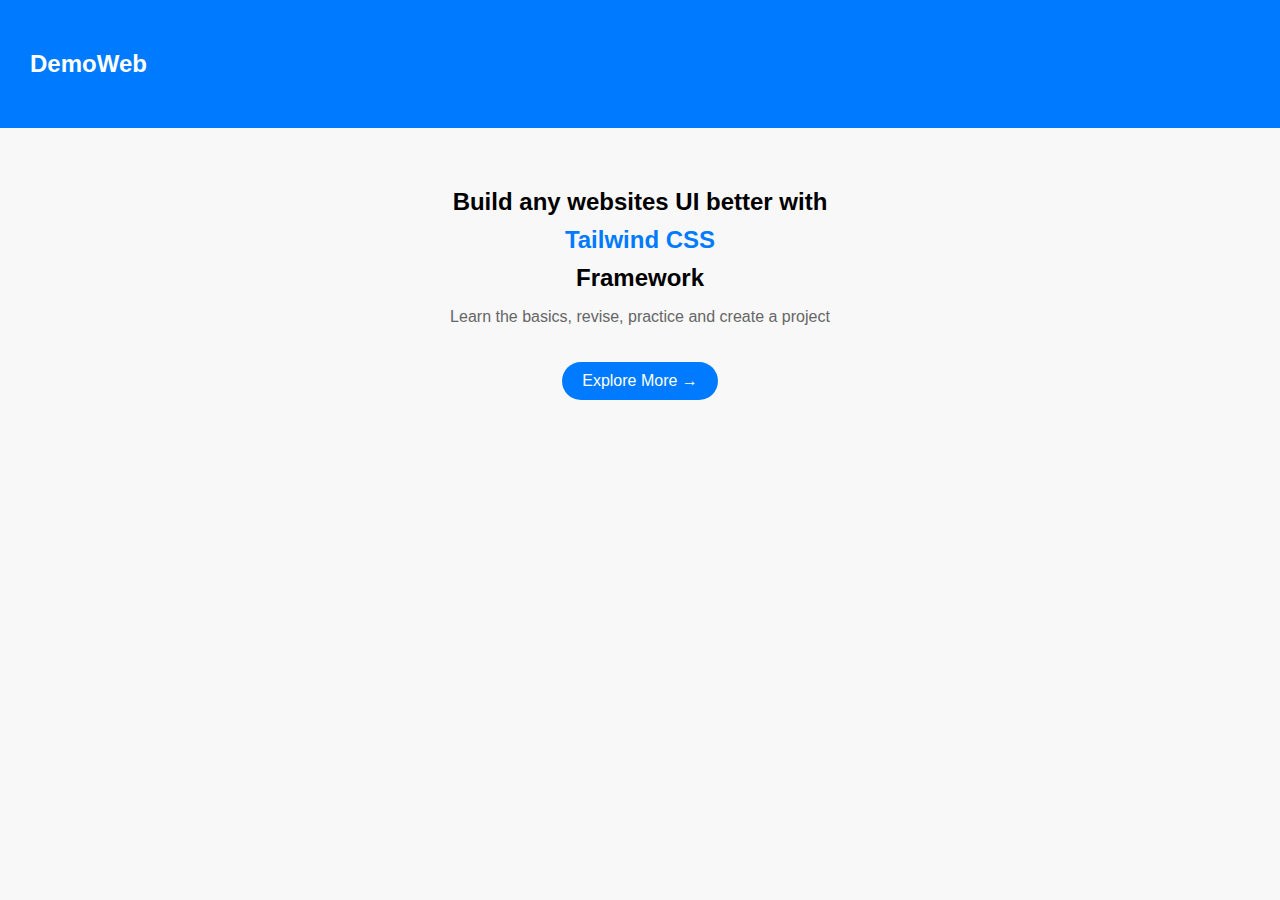
<file: index.html>
<!DOCTYPE html>
<html lang="en">
<head>
    <meta charset="UTF-8">
    <meta name="viewport" content="width=device-width, initial-scale=1.0">
    <link rel="stylesheet" href="styles.css">
    <title>html part</title>
</head>
<body>
    <div class="header">
        <h2>DemoWeb</h2>
    </div>
    <div class="content">
        <h2>Build any websites UI better with</h2>
        <h2 class="highlight">Tailwind CSS </h2>
        <h2 class="other">Framework</h2>
        <p>Learn the basics, revise, practice and create a project</p>
        <a href="#" class="button">Explore More &rarr; </a>
    </div>
</body>
</html>
</file>
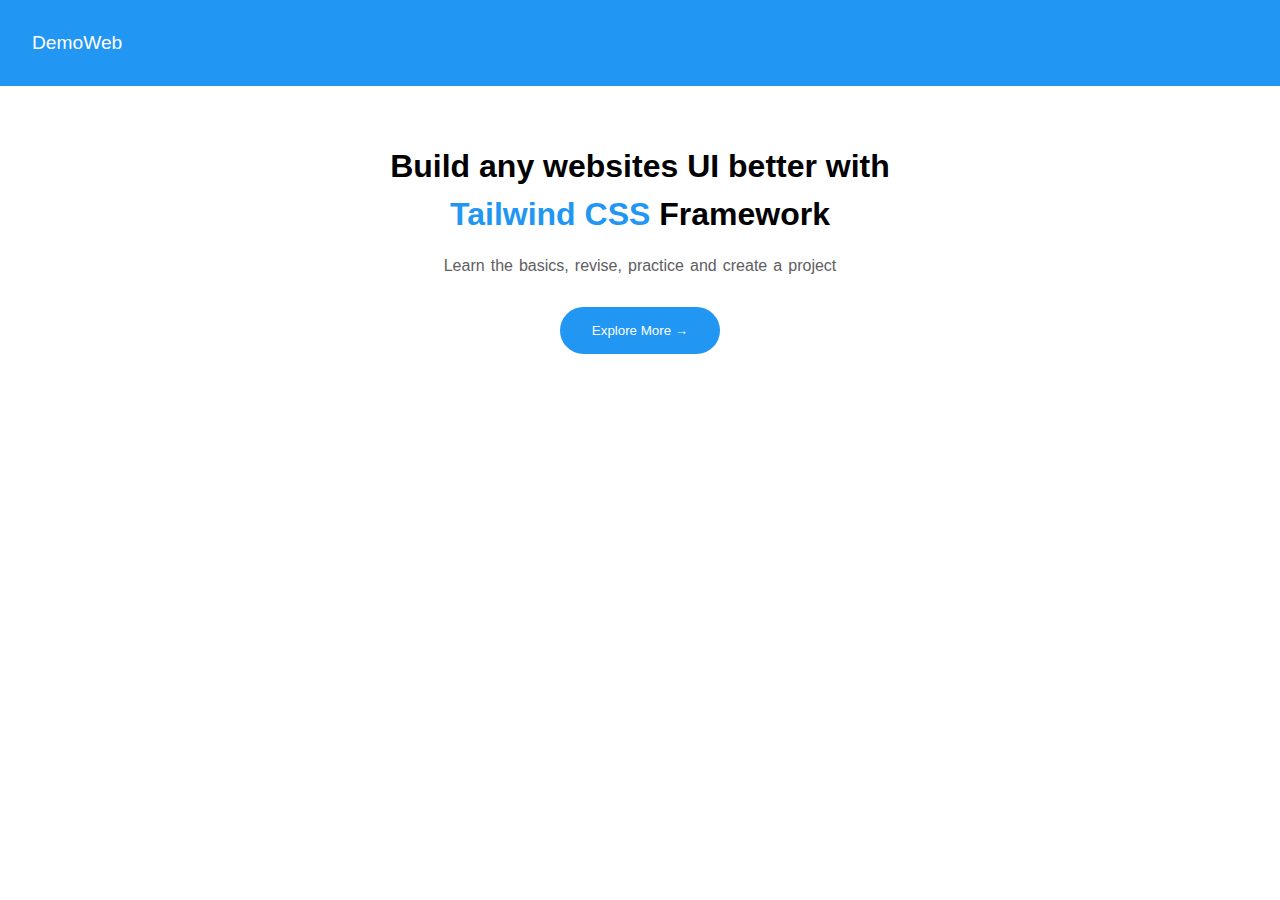
<file: for_test/index.html>
<!DOCTYPE html>
<html lang="en">
<head>
    <meta charset="UTF-8">
    <meta name="viewport" content="width=device-width, initial-scale=1.0">
    <title>DemoWeb</title>

    <!-- CSS Link -->
     <link rel="stylesheet" href="./style.css">
</head>
<body>
    
    <!-- header goes here -->
     <header class="header" id="header">
        <nav>
            <h1 class="title-text">DemoWeb</h1>
        </nav>
     </header>
     <!-- header ends here -->

     <!-- main section starts here -->
      <section class="wrapper">
        <div class="content-main">

            <h1 class="intro-title">Build any websites UI better with <br> 
            <span class="span-text">Tailwind CSS</span> Framework</h1>
            
            <p class="intro-text">Learn the basics, revise, practice and create a project</p>

            <div class="btn-container">
                <button type="button" class="primary-btn">Explore More &rarr;</button>

            </div>

        </div>

      </section>

     <!-- main section ends here -->



</body>
</html>
</file>
<file: styles.css>
body {
    font-family: Arial, sans-serif;
    margin: 0;
    padding: 0;
    text-align: center;
    background-color: #f8f8f8;
}

.header {
    background-color: #007bff;
    color: white;
    padding: 30px ;
    text-align: left;
}

.header h1 {
    margin: 0;
    font-size: 24px;
}

.content {
    padding: 50px 20px;
}

.content h2 {
    margin: 10px 0;
    font-weight: bold;
    font-size: 24px;
}

.highlight {
    color: #007bff;
}

.other {
color: #000000;
}

.content p {
    color: #666;
    font-size: 16px;
}

.button {
    display: inline-block;
    margin-top: 20px;
    padding: 10px 20px;
    background-color: #007bff;
    color: white;
    text-decoration: none;
    border-radius: 25px;
    font-size: 16px;
}

.button:hover {
    background-color: #9b36b9;
}
</file>
<file: for_test/style.css>
*{
    margin: 0;
    padding: 0;
    box-sizing: border-box;
    font-family: Verdana, Geneva, Tahoma, sans-serif;
    text-decoration: none;

}

:root{
    --primary-color: #2196F3;
    --dark-color: #000;
    --white-color: #fff;
    --text-color: #605D5F;
}

#header{
    background-color: var(--primary-color);
    padding: 2rem;
}

.title-text{
    color: var(--white-color);
    font-weight: 400;
    font-size: 1.2rem;
}

.wrapper{
    padding: 3.5rem;
    text-align: center;
}

.intro-title{
    font-weight: 900;
    font-size: 2rem;
    line-height: 1.5;
}
.span-text{
    color: var(--primary-color);
}

.intro-text{
    margin-top: 1.2rem !important;
    color: var(--text-color);
    word-spacing: 0.1em;
}

.primary-btn{
    background-color: var(--primary-color);
    color: var(--white-color);
    font-weight: 500;
    border: none;
    padding: 1rem 2rem;
    border-radius: 25px;
    margin: 2rem 0;
    cursor: pointer;
}
</file>
